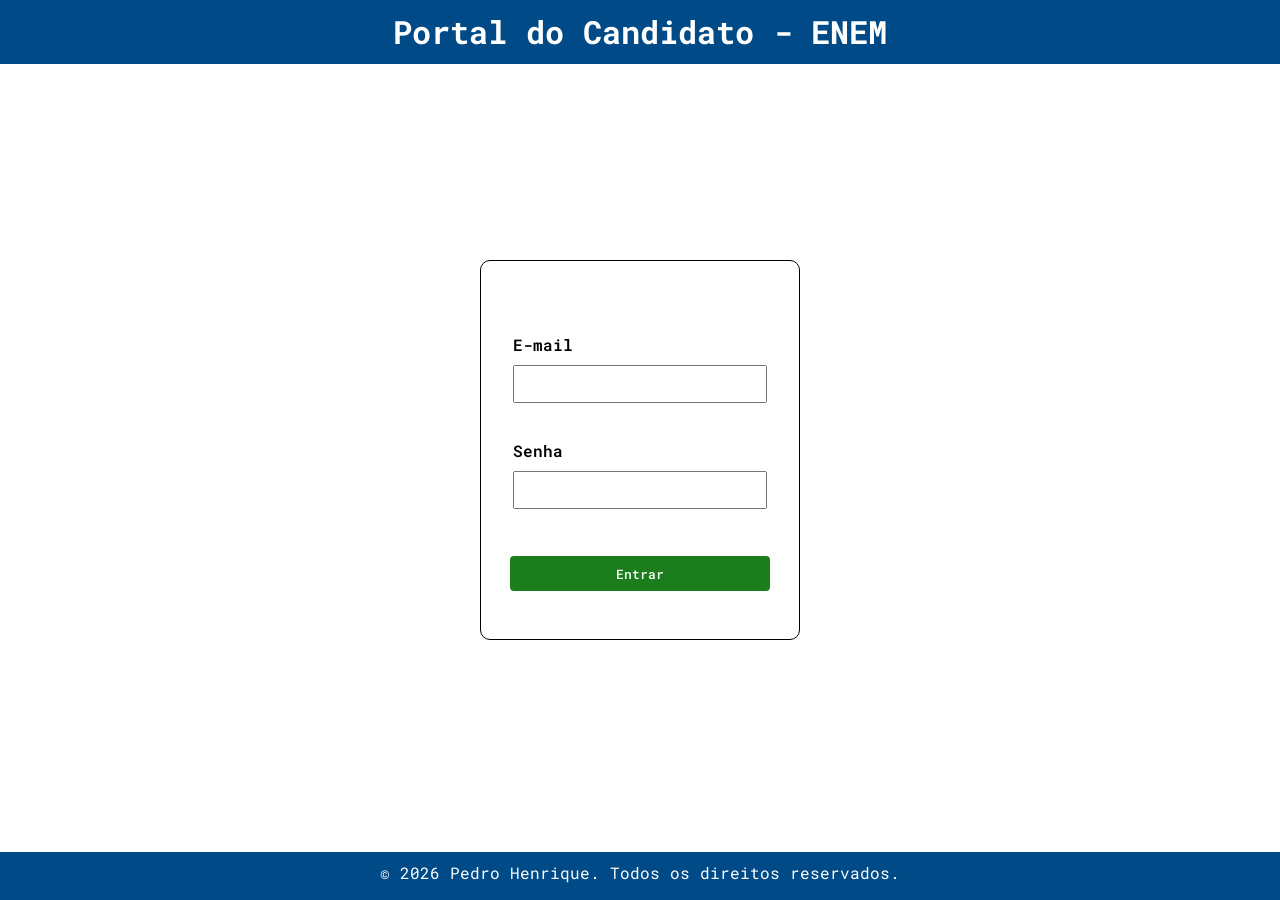
<file: index.html>
<!DOCTYPE html>
<html lang="pt-BR">

<head>
    <meta charset="UTF-8">
    <meta name="viewport" content="width=device-width, initial-scale=1.0">
    <title>Login</title>
    <link rel="stylesheet" href="style.css">
    <script defer src="script.js"></script>
</head>

<body>

    <header>
        <h1 class="title-login">Portal do Candidato - ENEM</h1>
    </header>

    <main>
        <form class="container">
            <div class="input-label">
                <label for="email">E-mail </label>
                <input class="input-cont" type="email" name="email" required>
            </div>

            <div class="input-label">
                <label for="password">Senha</label>
                <input class="input-cont-senha" type="password" name="password" required>
            </div>
            
            <button class="btn-login">Entrar</button>

            <span class="mensagem"></span>
            
        </form>
    </main>

    <footer class="rodape">
        <p class="p-text">© 2026 Pedro Henrique. Todos os direitos reservados.</p>
    </footer>
</body>

</html>
</file>
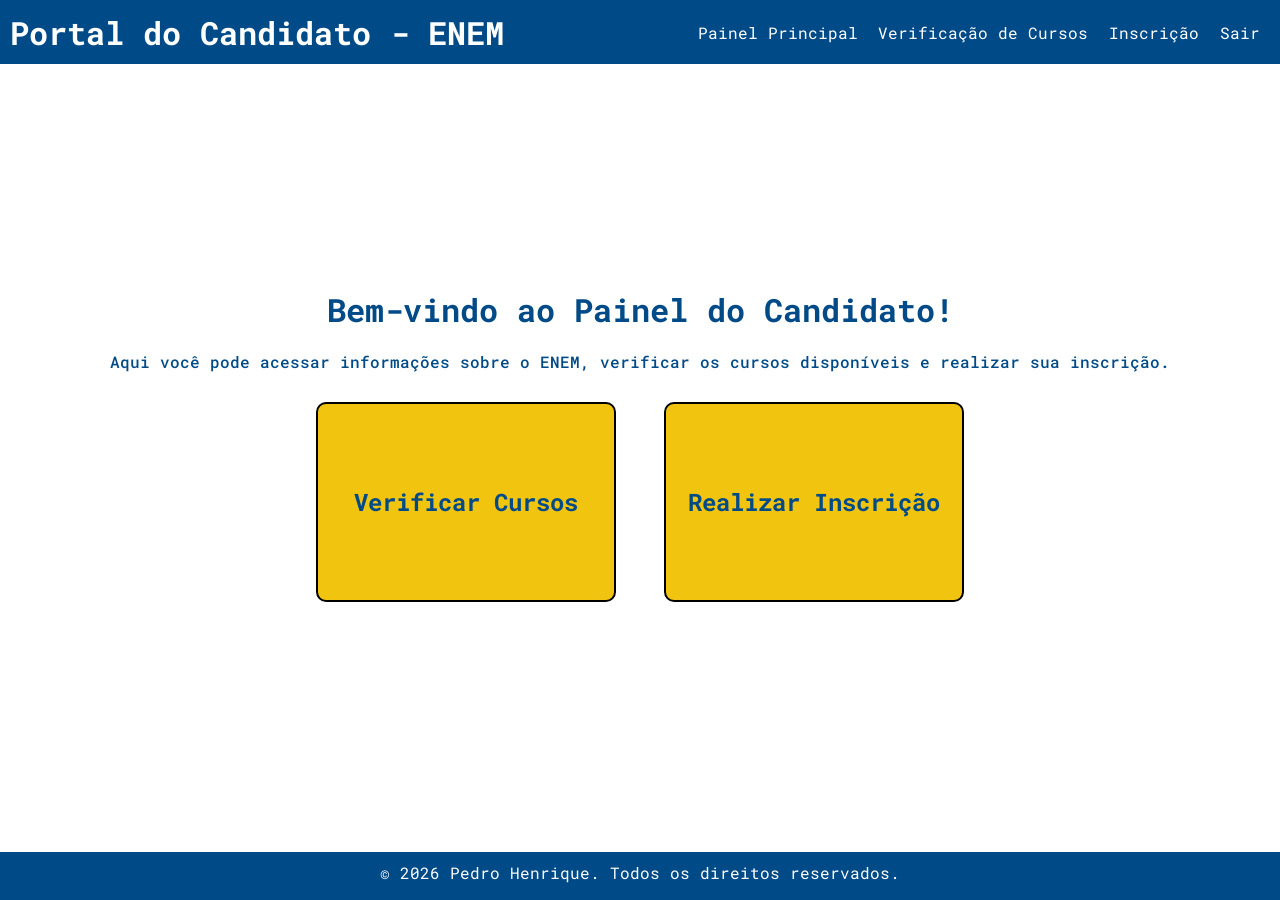
<file: login/painel.html>
<!DOCTYPE html>
<html lang="pt-BR">

<head>
    <meta charset="UTF-8">
    <meta name="viewport" content="width=device-width, initial-scale=1.0">
    <link rel="stylesheet" href="painel.css">
    <title>Painel</title>
</head>

<body>

    <header>
        <h1 class="title-login">Portal do Candidato - ENEM</h1>

        <div class="list-div">
            <ul class="list">
                <li><a href="#">Painel Principal</a></li>
                <li><a href="#">Verificação de Cursos</a></li>
                <li><a href="#">Inscrição</a></li>
                <li><a href="#">Sair</a></li>
            </ul>
        </div>
    </header>


    <main>
        <section class="welcome-section">
            <h2 class="section-h2">Bem-vindo ao Painel do Candidato!</h2>
            <p class="section-p">Aqui você pode acessar informações sobre o ENEM, verificar os cursos disponíveis e
                realizar sua inscrição.</p>
        </section>

        <section class="cards-section">
            <div class="card1">
                <h2 class="cards-h2">
                    <a href="#">Verificar Cursos</a>
                </h2>
            </div>

            <div class="card2">
                <h2 class="cards-h2">
                    <a href="#">Realizar Inscrição</a>
                </h2>
            </div>
        </section>
    </main>


    <footer class="rodape">
        <p class="p-text">© 2026 Pedro Henrique. Todos os direitos reservados.</p>
    </footer>

</body>

</html>
</file>
<file: style.css>
@import url('https://fonts.googleapis.com/css2?family=Roboto+Mono:ital,wght@0,100..700;1,100..700&family=Rubik:ital,wght@0,300..900;1,300..900&display=swap');

* {
    padding: 0;
    margin: 0;
    box-sizing: border-box;
    font-family: "Roboto Mono", monospace;
}

/* VARIAVEIS DAS CORES, FACILITAR O CSS */

:root {
    --primary: #004b87;
    --button: #f1c40f;
    --button2: rgb(27, 125, 27);
    --background: #ffffff;
    --error: #e74c3c;
}

/* BODY */

body {
    min-height: 100vh;
    display: flex;
    align-items: center;
    justify-content: center;
    flex-direction: column;
    position: relative;
    background-color: var(--background);
}

/* HEADER */

header {
    height: 4rem;
    width: 100%;
    position: absolute;
    top: 0;
    padding: 10px;
    background-color: var(--primary);
}

.title-login {
    text-align: center;
    color: #fff;
}

/* CONTAINER */ 

.container {
    z-index: 1;
    display: flex;
    align-items: center;
    justify-content: center;
    flex-direction: column;
    padding: 2rem;
    border: 1px solid black;
    border-radius: 10px;
    height: 380px;
    width: 320px;
    position: relative;
}


.input-cont, .input-cont-senha {
    padding: 8px;
    width: 100%;
    margin-bottom: 2rem;
}

label {
    font-weight: 600;
    margin-bottom: 10px;
}

.input-label {
    display: flex;
    flex-direction: column;
    margin-bottom: 5px;
    width: 100%;
}

.btn-login {
    width: 260px;
    height: 35px;
    background-color: var(--button2);
    color: #fff;
    border: none;
    font-weight: 500;
    border-radius: 4px;
    position: absolute;
    bottom: 3rem;
    cursor: pointer;
}

.btn-login:hover {
    background-color: rgb(11, 82, 11);
}

.mensagem {
    color: var(--error);
    font-weight: 500;
    font-size: 1rem;
    margin-bottom: 20px;
}

/* RODAPE */

.rodape {
    position: absolute;
    bottom: 0;
    background-color: var(--primary);
    width: 100%;
    height: 3rem;
    padding: 10px;
}

.p-text {
    color: #fff;
    text-align: center;
}
</file>
<file: login/painel.css>
@import url('https://fonts.googleapis.com/css2?family=Roboto+Mono:ital,wght@0,100..700;1,100..700&family=Rubik:ital,wght@0,300..900;1,300..900&display=swap');

* {
    padding: 0;
    margin: 0;
    box-sizing: border-box;
    font-family: "Roboto Mono", monospace;
}

/* VARIAVEIS DAS CORES, FACILITAR O CSS */

:root {
    --primary: #004b87;
    --button: #f1c40f;
    --button2: rgb(27, 125, 27);
    --background: #ffffff;
    --error: #e74c3c;
}

/* BODY */

body {
    min-height: 100vh;
    display: flex;
    align-items: center;
    justify-content: center;
    flex-direction: column;
    position: relative;
    background-color: var(--background);
}

main {
    width: 100%;
    height: 100vh;
    display: flex;
    align-items: center;
    justify-content: center;
    flex-direction: column;
}

.section-h2{
    font-size: 2rem;
    color: var(--primary);
    margin-bottom: 20px;
    text-align: center;
}

.section-p {
    font-size: 1rem;
    color: var(--primary);
    margin-bottom: 20px;
    font-weight: 500;
}

.cards-section {
    display: flex;
    gap: 3rem;
    margin: 10px;
}

.card1, .card2 {
    width: 300px;
    height: 200px;
    display: flex;
    align-items: center;
    justify-content: center;
    border-radius: 10px;
    color: #fff;
    font-size: 1.1rem;
    font-weight: 500;
    cursor: pointer;
    border: 2px solid black;
    background-color: var(--button);
}

.cards-h2{
    font-size: 1.5rem;
    color: var(--primary);
}

.cards-h2 a {
    color: var(--primary);
    text-decoration: none;
}

.cards-h2 a:hover {
    color: #fff;
}
/* HEADER */

header {
    height: 4rem;
    width: 100%;
    position: absolute;
    top: 0;
    padding: 10px;
    background-color: var(--primary);
    display: flex;
    justify-content: space-between;
    align-items: center;
}

.title-login {
    color: #fff;
}

.list-div {
    display: flex;
    align-items: center;
    justify-content: center;
    gap: 20px;
    padding: 10px;
}

.list-div a {
    color: #fff;
    text-decoration: none;
    font-size: 1rem;
}

.list-div a:hover {
    color: var(--button);
}

.list {
    list-style: none;
    display: flex;
    gap: 1.3rem;
}
/* RODAPE */

.rodape {
    position: absolute;
    bottom: 0;
    background-color: var(--primary);
    width: 100%;
    height: 3rem;
    padding: 10px;
}

.p-text {
    color: #fff;
    text-align: center;
}
</file>
